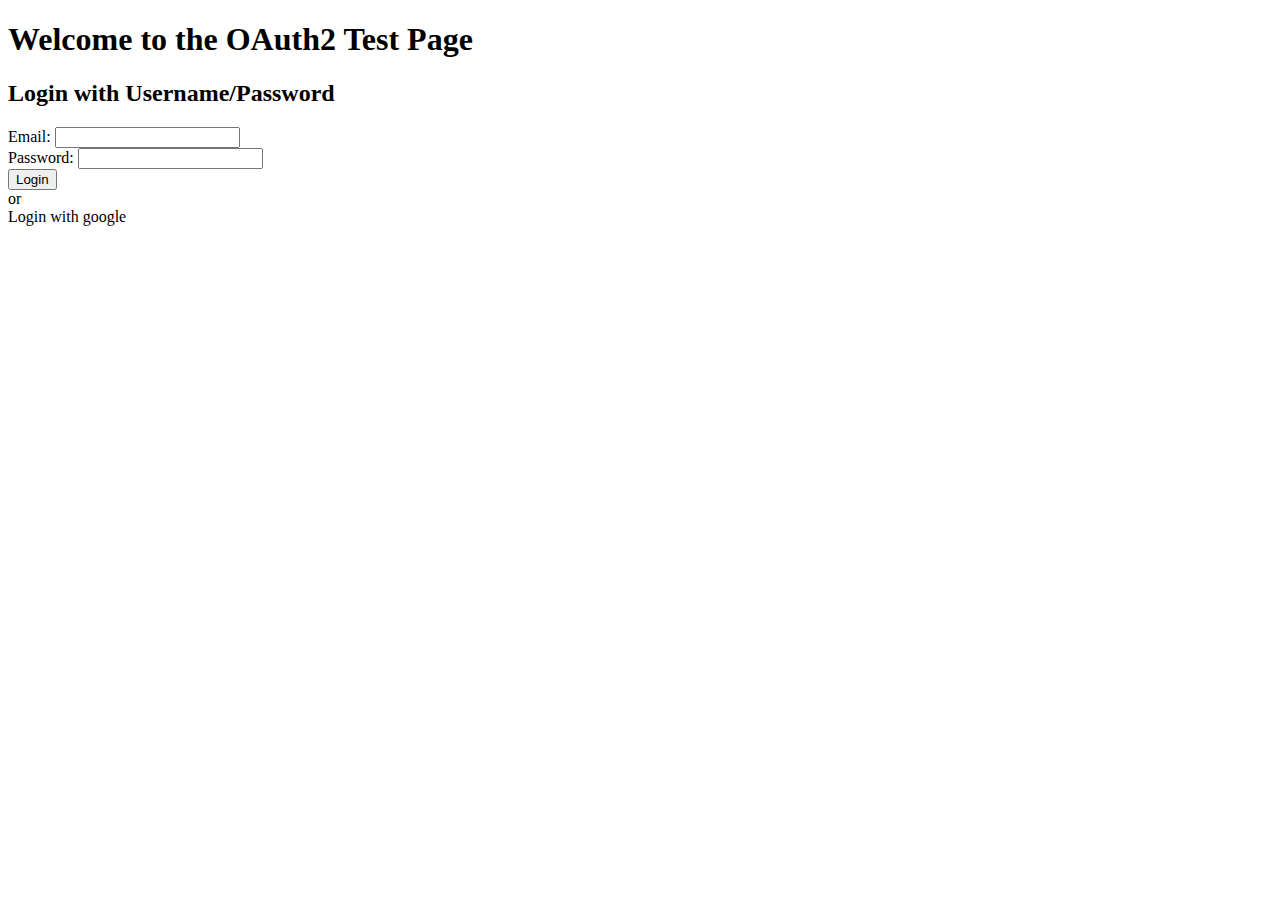
<file: src/main/resources/templates/index.html>
<!DOCTYPE html>
<html xmlns:th="http://www.thymeleaf.org" lang="en">
<head>
    <title>OAuth2 Test</title>
    <!-- Link to external CSS file -->
    <link rel="stylesheet" th:href="@{/css/styles.css}">
</head>
<body>
<div class="container">
    <h1>Welcome to the OAuth2 Test Page</h1>

    <!-- Basic Authentication Form -->
    <div class="form-container">
        <h2>Login with Username/Password</h2>
        <form id="loginForm">
            <div class="form-group">
                <label for="email">Email:</label>
                <input type="text" id="email" name="email" required>
            </div>
            <div class="form-group">
                <label for="password">Password:</label>
                <input type="password" id="password" name="password" required>
            </div>
            <button id="formSubmitButton" type="submit" class="btn btn-primary">Login</button>
        </form>

        <div class="or-divider">
            <span>or</span>
        </div>

        <!-- OAuth2 Login with Role Selection -->
        <a th:href="@{/oauth2/authorization/google}" class="btn btn-oauth">Login with google</a>
    </div>
</div>

<!-- Link to external JavaScript file -->
<script th:src="@{/js/script.js}"></script>
</body>
</html>
</file>
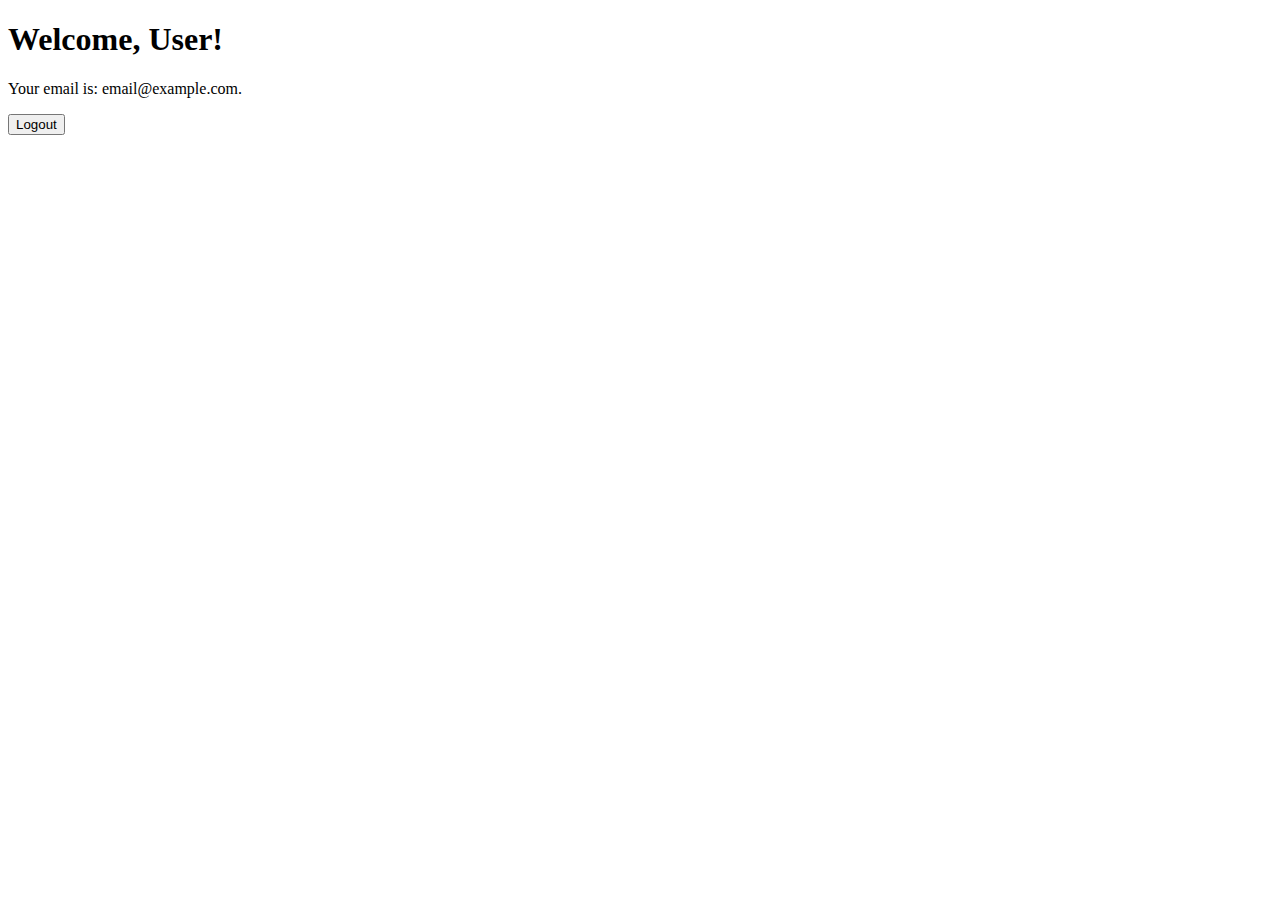
<file: src/main/resources/templates/home.html>
<!DOCTYPE html>
<html xmlns:th="http://www.thymeleaf.org" lang="en">
<head>
    <title>Home</title>
</head>
<body>
<h1>Welcome, <span th:text="${userName}">User</span>!</h1>
<p>Your email is: <span th:text="${userEmail}">email@example.com</span>.</p>
<a th:href="@{/logout}">
    <button>Logout</button>
</a>
</body>
</html>
</file>
